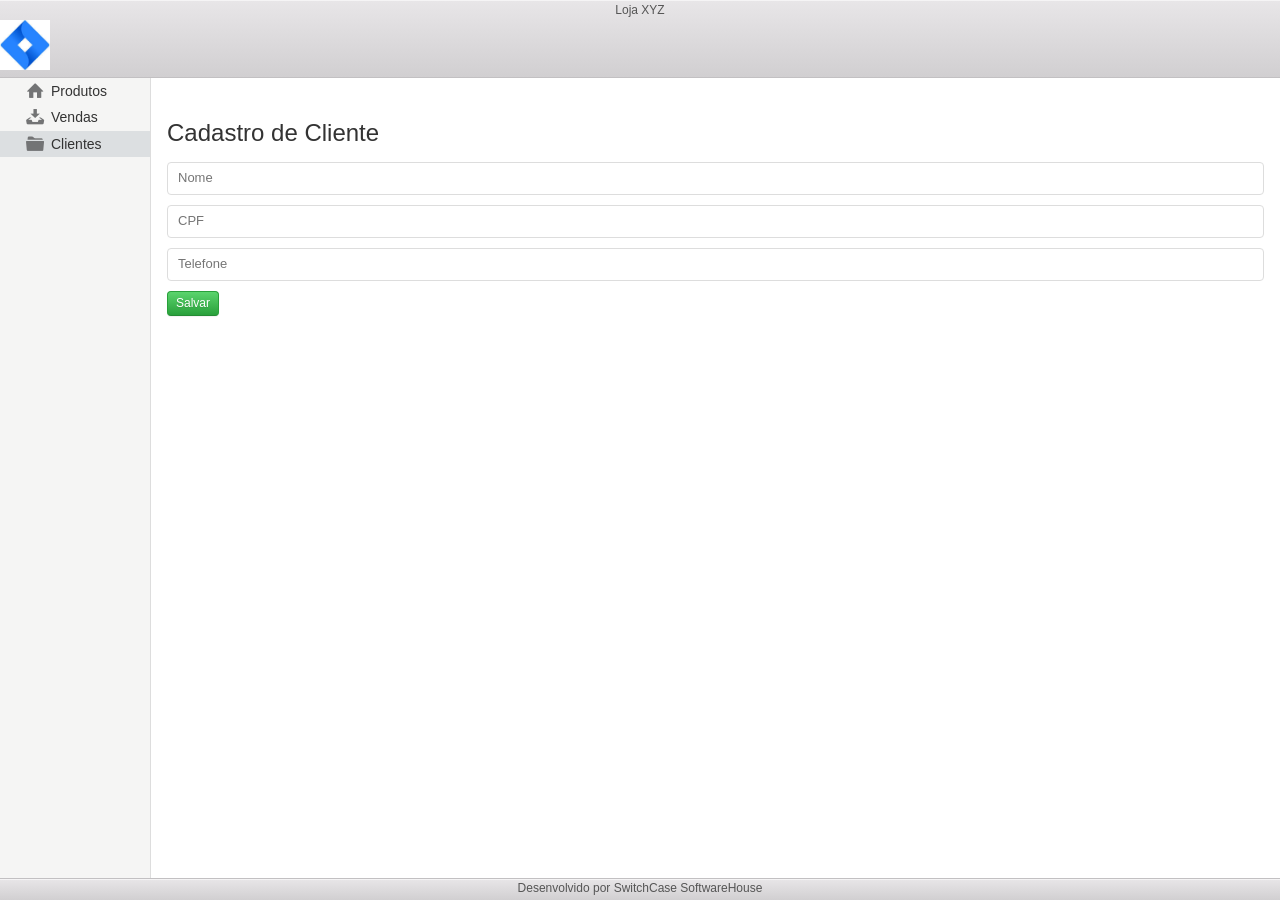
<file: cadastro-clientes.html>
<!DOCTYPE html>
<html>

<head>
    <title>Photon</title>
    <meta charset="utf-8">

    <!-- Stylesheets -->
    <link rel="stylesheet" href="css/photon.css" rel="stylesheet">
    <link rel="stylesheet" href="style.css" rel="stylesheet">


    <!-- Electron Javascript -->
    <!-- <script src="app.js" charset="utf-8"></script> -->
</head>

<body>
    <div class="window">
        <header class="toolbar toolbar-header">
            <h1 class="title">Loja XYZ</h1>
            <img src="logo.jpg" alt="" class="logo">
        </header>
        <div class="window-content">
            <div class="pane-group">
                <div class="pane-sm sidebar">
                    <nav class="nav-group">
                        <a class="nav-group-item " href="produtos.html">
                            <span class="icon icon-home"></span>
                            Produtos
                        </a>
                        <a class="nav-group-item" href="vendas.html">
                            <span class="icon icon-download"></span>
                            Vendas
                        </a>
                        <a class="nav-group-item active" href="index.html">
                            <span class="icon icon-folder"></span>
                            Clientes
                        </a>
                    </nav>
                </div>
                <div class="pane">
                    <form id="cadastro-cliente" action="" class="pane-body">
                        <h3>Cadastro de Cliente</h3>
                        <div class="form-group">
                            <input type="text" class="form-control" id="nome" placeholder="Nome">
                        </div>
                        <div class="form-group">
                            <input type="text" class="form-control" id="cpf" placeholder="CPF">
                        </div>
                        <div class="form-group">
                            <input type="text" class="form-control" id="telefone" placeholder="Telefone">
                        </div>
                        <button id="salvar" class="btn btn-positive">Salvar</button>
                    </form>
                </div>
            </div>
        </div>
        <footer class="toolbar toolbar-footer">
            <h1 class="title">Desenvolvido por SwitchCase SoftwareHouse</h1>
        </footer>
    </div>
</body>
<script src="./renderer.js"></script>

</html>
</file>
<file: css/photon.css>
/*!
 * =====================================================
 * Photon v0.1.2
 * Copyright 2015 Connor Sears
 * Licensed under MIT (https://github.com/connors/proton/blob/master/LICENSE)
 *
 * v0.1.2 designed by @connors.
 * =====================================================
 */

@charset "UTF-8";
audio,
canvas,
progress,
video {
  vertical-align: baseline;
}

audio:not([controls]) {
  display: none;
}

a:active,
a:hover {
  outline: 0;
}

abbr[title] {
  border-bottom: 1px dotted;
}

b,
strong {
  font-weight: bold;
}

dfn {
  font-style: italic;
}

h1 {
  font-size: 2em;
  margin: 0.67em 0;
}

small {
  font-size: 80%;
}

sub,
sup {
  font-size: 75%;
  line-height: 0;
  position: relative;
  vertical-align: baseline;
}

sup {
  top: -0.5em;
}

sub {
  bottom: -0.25em;
}

pre {
  overflow: auto;
}

code,
kbd,
pre,
samp {
  font-family: monospace, monospace;
  font-size: 1em;
}

button,
input,
optgroup,
select,
textarea {
  color: inherit;
  font: inherit;
  margin: 0;
}

input[type="number"]::-webkit-inner-spin-button,
input[type="number"]::-webkit-outer-spin-button {
  height: auto;
}

input[type="search"] {
  -webkit-appearance: textfield;
  box-sizing: content-box;
}

input[type="search"]::-webkit-search-cancel-button,
input[type="search"]::-webkit-search-decoration {
  -webkit-appearance: none;
}

fieldset {
  border: 1px solid #c0c0c0;
  margin: 0 2px;
  padding: 0.35em 0.625em 0.75em;
}

legend {
  border: 0;
  padding: 0;
}

table {
  border-collapse: collapse;
  border-spacing: 0;
}

td,
th {
  padding: 0;
}

* {
  cursor: default;
  -webkit-user-drag: text;
  -webkit-user-select: none;
  -webkit-box-sizing: border-box;
  box-sizing: border-box;
}

html {
  height: 100%;
  width: 100%;
  overflow: hidden;
}

body {
  height: 100%;
  padding: 0;
  margin: 0;
  font-family: system, -apple-system, ".SFNSDisplay-Regular", "Helvetica Neue", Helvetica, "Segoe UI", sans-serif;
  font-size: 13px;
  line-height: 1.6;
  color: #333;
  background-color: transparent;
}

hr {
  margin: 15px 0;
  overflow: hidden;
  background: transparent;
  border: 0;
  border-bottom: 1px solid #ddd;
}

h1, h2, h3, h4, h5, h6 {
  margin-top: 20px;
  margin-bottom: 10px;
  font-weight: 500;
  white-space: nowrap;
  overflow: hidden;
  text-overflow: ellipsis;
}

h1 {
  font-size: 36px;
}

h2 {
  font-size: 30px;
}

h3 {
  font-size: 24px;
}

h4 {
  font-size: 18px;
}

h5 {
  font-size: 14px;
}

h6 {
  font-size: 12px;
}

.window {
  position: absolute;
  top: 0;
  right: 0;
  bottom: 0;
  left: 0;
  display: flex;
  flex-direction: column;
  background-color: #fff;
}

.window-content {
  position: relative;
  overflow-y: auto;
  display: flex;
  flex: 1;
}

.selectable-text {
  cursor: text;
  -webkit-user-select: text;
}

.text-center {
  text-align: center;
}

.text-right {
  text-align: right;
}

.text-left {
  text-align: left;
}

.pull-left {
  float: left;
}

.pull-right {
  float: right;
}

.padded {
  padding: 10px;
}

.padded-less {
  padding: 5px;
}

.padded-more {
  padding: 20px;
}

.padded-vertically {
  padding-top: 10px;
  padding-bottom: 10px;
}

.padded-vertically-less {
  padding-top: 5px;
  padding-bottom: 5px;
}

.padded-vertically-more {
  padding-top: 20px;
  padding-bottom: 20px;
}

.padded-horizontally {
  padding-right: 10px;
  padding-left: 10px;
}

.padded-horizontally-less {
  padding-right: 5px;
  padding-left: 5px;
}

.padded-horizontally-more {
  padding-right: 20px;
  padding-left: 20px;
}

.padded-top {
  padding-top: 10px;
}

.padded-top-less {
  padding-top: 5px;
}

.padded-top-more {
  padding-top: 20px;
}

.padded-bottom {
  padding-bottom: 10px;
}

.padded-bottom-less {
  padding-bottom: 5px;
}

.padded-bottom-more {
  padding-bottom: 20px;
}

.sidebar {
  background-color: #f5f5f4;
}

.draggable {
  -webkit-app-region: drag;
}

.clearfix:before, .clearfix:after {
  display: table;
  content: " ";
}
.clearfix:after {
  clear: both;
}

.btn {
  display: inline-block;
  padding: 3px 8px;
  margin-bottom: 0;
  font-size: 12px;
  line-height: 1.4;
  text-align: center;
  white-space: nowrap;
  vertical-align: middle;
  cursor: default;
  background-image: none;
  border: 1px solid transparent;
  border-radius: 4px;
  box-shadow: 0 1px 1px rgba(0, 0, 0, 0.06);
  -webkit-app-region: no-drag;
}
.btn:focus {
  outline: none;
  box-shadow: none;
}

.btn-mini {
  padding: 2px 6px;
}

.btn-large {
  padding: 6px 12px;
}

.btn-form {
  padding-right: 20px;
  padding-left: 20px;
}

.btn-default {
  color: #333;
  border-top-color: #c2c0c2;
  border-right-color: #c2c0c2;
  border-bottom-color: #a19fa1;
  border-left-color: #c2c0c2;
  background-color: #fcfcfc;
  background-image: -webkit-gradient(linear, left top, left bottom, color-stop(0%, #fcfcfc), color-stop(100%, #f1f1f1));
  background-image: -webkit-linear-gradient(top, #fcfcfc 0%, #f1f1f1 100%);
  background-image: linear-gradient(to bottom, #fcfcfc 0%, #f1f1f1 100%);
}
.btn-default:active {
  background-color: #ddd;
  background-image: none;
}

.btn-primary,
.btn-positive,
.btn-negative,
.btn-warning {
  color: #fff;
  text-shadow: 0 1px 1px rgba(0, 0, 0, 0.1);
}

.btn-primary {
  border-color: #388df8;
  border-bottom-color: #0866dc;
  background-color: #6eb4f7;
  background-image: -webkit-gradient(linear, left top, left bottom, color-stop(0%, #6eb4f7), color-stop(100%, #1a82fb));
  background-image: -webkit-linear-gradient(top, #6eb4f7 0%, #1a82fb 100%);
  background-image: linear-gradient(to bottom, #6eb4f7 0%, #1a82fb 100%);
}
.btn-primary:active {
  background-color: #3e9bf4;
  background-image: -webkit-gradient(linear, left top, left bottom, color-stop(0%, #3e9bf4), color-stop(100%, #0469de));
  background-image: -webkit-linear-gradient(top, #3e9bf4 0%, #0469de 100%);
  background-image: linear-gradient(to bottom, #3e9bf4 0%, #0469de 100%);
}

.btn-positive {
  border-color: #29a03b;
  border-bottom-color: #248b34;
  background-color: #5bd46d;
  background-image: -webkit-gradient(linear, left top, left bottom, color-stop(0%, #5bd46d), color-stop(100%, #29a03b));
  background-image: -webkit-linear-gradient(top, #5bd46d 0%, #29a03b 100%);
  background-image: linear-gradient(to bottom, #5bd46d 0%, #29a03b 100%);
}
.btn-positive:active {
  background-color: #34c84a;
  background-image: -webkit-gradient(linear, left top, left bottom, color-stop(0%, #34c84a), color-stop(100%, #248b34));
  background-image: -webkit-linear-gradient(top, #34c84a 0%, #248b34 100%);
  background-image: linear-gradient(to bottom, #34c84a 0%, #248b34 100%);
}

.btn-negative {
  border-color: #fb2f29;
  border-bottom-color: #fb1710;
  background-color: #fd918d;
  background-image: -webkit-gradient(linear, left top, left bottom, color-stop(0%, #fd918d), color-stop(100%, #fb2f29));
  background-image: -webkit-linear-gradient(top, #fd918d 0%, #fb2f29 100%);
  background-image: linear-gradient(to bottom, #fd918d 0%, #fb2f29 100%);
}
.btn-negative:active {
  background-color: #fc605b;
  background-image: -webkit-gradient(linear, left top, left bottom, color-stop(0%, #fc605b), color-stop(100%, #fb1710));
  background-image: -webkit-linear-gradient(top, #fc605b 0%, #fb1710 100%);
  background-image: linear-gradient(to bottom, #fc605b 0%, #fb1710 100%);
}

.btn-warning {
  border-color: #fcaa0e;
  border-bottom-color: #ee9d02;
  background-color: #fece72;
  background-image: -webkit-gradient(linear, left top, left bottom, color-stop(0%, #fece72), color-stop(100%, #fcaa0e));
  background-image: -webkit-linear-gradient(top, #fece72 0%, #fcaa0e 100%);
  background-image: linear-gradient(to bottom, #fece72 0%, #fcaa0e 100%);
}
.btn-warning:active {
  background-color: #fdbc40;
  background-image: -webkit-gradient(linear, left top, left bottom, color-stop(0%, #fdbc40), color-stop(100%, #ee9d02));
  background-image: -webkit-linear-gradient(top, #fdbc40 0%, #ee9d02 100%);
  background-image: linear-gradient(to bottom, #fdbc40 0%, #ee9d02 100%);
}

.btn .icon {
  float: left;
  width: 14px;
  height: 14px;
  margin-top: 1px;
  margin-bottom: 1px;
  color: #737475;
  font-size: 14px;
  line-height: 1;
}

.btn .icon-text {
  margin-right: 5px;
}

.btn-dropdown:after {
  font-family: "photon-entypo";
  margin-left: 5px;
  content: "";
}

.btn-group {
  position: relative;
  display: inline-block;
  vertical-align: middle;
  -webkit-app-region: no-drag;
}
.btn-group .btn {
  position: relative;
  float: left;
}
.btn-group .btn:focus, .btn-group .btn:active {
  z-index: 2;
}
.btn-group .btn.active {
  z-index: 3;
}

.btn-group .btn + .btn,
.btn-group .btn + .btn-group,
.btn-group .btn-group + .btn,
.btn-group .btn-group + .btn-group {
  margin-left: -1px;
}
.btn-group > .btn:first-child {
  border-top-right-radius: 0;
  border-bottom-right-radius: 0;
}
.btn-group > .btn:last-child {
  border-top-left-radius: 0;
  border-bottom-left-radius: 0;
}
.btn-group > .btn:not(:first-child):not(:last-child) {
  border-radius: 0;
}
.btn-group .btn + .btn {
  border-left: 1px solid #c2c0c2;
}
.btn-group .btn + .btn.active {
  border-left: 0;
}
.btn-group .active {
  color: #fff;
  border: 1px solid transparent;
  background-color: #6d6c6d;
  background-image: none;
}
.btn-group .active .icon {
  color: #fff;
}

.toolbar {
  min-height: 22px;
  box-shadow: inset 0 1px 0 #f5f4f5;
  background-color: #e8e6e8;
  background-image: -webkit-gradient(linear, left top, left bottom, color-stop(0%, #e8e6e8), color-stop(100%, #d1cfd1));
  background-image: -webkit-linear-gradient(top, #e8e6e8 0%, #d1cfd1 100%);
  background-image: linear-gradient(to bottom, #e8e6e8 0%, #d1cfd1 100%);
}
.toolbar:before, .toolbar:after {
  display: table;
  content: " ";
}
.toolbar:after {
  clear: both;
}

.toolbar-header {
  border-bottom: 1px solid #c2c0c2;
}
.toolbar-header .title {
  margin-top: 1px;
}

.toolbar-footer {
  border-top: 1px solid #c2c0c2;
  -webkit-app-region: drag;
}

.title {
  margin: 0;
  font-size: 12px;
  font-weight: 400;
  text-align: center;
  color: #555;
  cursor: default;
}

.toolbar-borderless {
  border-top: 0;
  border-bottom: 0;
}

.toolbar-actions {
  margin-top: 4px;
  margin-bottom: 3px;
  padding-right: 3px;
  padding-left: 3px;
  padding-bottom: 3px;
  -webkit-app-region: drag;
}
.toolbar-actions:before, .toolbar-actions:after {
  display: table;
  content: " ";
}
.toolbar-actions:after {
  clear: both;
}
.toolbar-actions > .btn,
.toolbar-actions > .btn-group {
  margin-left: 4px;
  margin-right: 4px;
}

label {
  display: inline-block;
  font-size: 13px;
  margin-bottom: 5px;
  white-space: nowrap;
  overflow: hidden;
  text-overflow: ellipsis;
}

input[type="search"] {
  box-sizing: border-box;
}

input[type="radio"],
input[type="checkbox"] {
  margin: 4px 0 0;
  line-height: normal;
}

.form-control {
  display: inline-block;
  width: 100%;
  min-height: 25px;
  padding: 5px 10px;
  font-size: 13px;
  line-height: 1.6;
  background-color: #fff;
  border: 1px solid #ddd;
  border-radius: 4px;
  outline: none;
}
.form-control:focus {
  border-color: #6db3fd;
  box-shadow: 3px 3px 0 #6db3fd, -3px -3px 0 #6db3fd, -3px 3px 0 #6db3fd, 3px -3px 0 #6db3fd;
}

textarea {
  height: auto;
}

.form-group {
  margin-bottom: 10px;
}

.radio,
.checkbox {
  position: relative;
  display: block;
  margin-top: 10px;
  margin-bottom: 10px;
}
.radio label,
.checkbox label {
  padding-left: 20px;
  margin-bottom: 0;
  font-weight: normal;
}

.radio input[type="radio"],
.radio-inline input[type="radio"],
.checkbox input[type="checkbox"],
.checkbox-inline input[type="checkbox"] {
  position: absolute;
  margin-left: -20px;
  margin-top: 4px;
}

.form-actions .btn {
  margin-right: 10px;
}
.form-actions .btn:last-child {
  margin-right: 0;
}

.pane-group {
  position: absolute;
  top: 0;
  right: 0;
  bottom: 0;
  left: 0;
  display: flex;
}

.pane {
  position: relative;
  overflow-y: auto;
  flex: 1;
  border-left: 1px solid #ddd;
}
.pane:first-child {
  border-left: 0;
}

.pane-sm {
  max-width: 220px;
  min-width: 150px;
}

.pane-mini {
  width: 80px;
  flex: none;
}

.pane-one-fourth {
  width: 25%;
  flex: none;
}

.pane-one-third {
  width: 33.3%;
}

img {
  -webkit-user-drag: text;
}

.img-circle {
  border-radius: 50%;
}

.img-rounded {
  border-radius: 4px;
}

.list-group {
  width: 100%;
  list-style: none;
  margin: 0;
  padding: 0;
}
.list-group * {
  margin: 0;
  white-space: nowrap;
  overflow: hidden;
  text-overflow: ellipsis;
}

.list-group-item {
  padding: 10px;
  font-size: 12px;
  color: #414142;
  border-top: 1px solid #ddd;
}
.list-group-item:first-child {
  border-top: 0;
}
.list-group-item.active, .list-group-item.selected {
  color: #fff;
  background-color: #116cd6;
}

.list-group-header {
  padding: 10px;
}

.media-object {
  margin-top: 3px;
}

.media-object.pull-left {
  margin-right: 10px;
}

.media-object.pull-right {
  margin-left: 10px;
}

.media-body {
  overflow: hidden;
}

.nav-group {
  font-size: 14px;
}

.nav-group-item {
  padding: 2px 10px 2px 25px;
  display: block;
  color: #333;
  text-decoration: none;
  white-space: nowrap;
  overflow: hidden;
  text-overflow: ellipsis;
}
.nav-group-item:active, .nav-group-item.active {
  background-color: #dcdfe1;
}
.nav-group-item .icon {
  width: 19px;
  height: 18px;
  float: left;
  color: #737475;
  margin-top: -3px;
  margin-right: 7px;
  font-size: 18px;
  text-align: center;
}

.nav-group-title {
  margin: 0;
  padding: 10px 10px 2px;
  font-size: 12px;
  font-weight: 500;
  color: #666666;
}

@font-face {
  font-family: "photon-entypo";
  src: url("../fonts/photon-entypo.eot");
  src: url("../fonts/photon-entypo.eot?#iefix") format("eot"), url("../fonts/photon-entypo.woff") format("woff"), url("../fonts/photon-entypo.ttf") format("truetype");
  font-weight: normal;
  font-style: normal;
}
.icon:before {
  position: relative;
  display: inline-block;
  font-family: "photon-entypo";
  speak: none;
  font-size: 100%;
  font-style: normal;
  font-weight: normal;
  font-variant: normal;
  text-transform: none;
  line-height: 1;
  -webkit-font-smoothing: antialiased;
  -moz-osx-font-smoothing: grayscale;
}

.icon-note:before {
  content: '\e800';
}

/* '' */
.icon-note-beamed:before {
  content: '\e801';
}

/* '' */
.icon-music:before {
  content: '\e802';
}

/* '' */
.icon-search:before {
  content: '\e803';
}

/* '' */
.icon-flashlight:before {
  content: '\e804';
}

/* '' */
.icon-mail:before {
  content: '\e805';
}

/* '' */
.icon-heart:before {
  content: '\e806';
}

/* '' */
.icon-heart-empty:before {
  content: '\e807';
}

/* '' */
.icon-star:before {
  content: '\e808';
}

/* '' */
.icon-star-empty:before {
  content: '\e809';
}

/* '' */
.icon-user:before {
  content: '\e80a';
}

/* '' */
.icon-users:before {
  content: '\e80b';
}

/* '' */
.icon-user-add:before {
  content: '\e80c';
}

/* '' */
.icon-video:before {
  content: '\e80d';
}

/* '' */
.icon-picture:before {
  content: '\e80e';
}

/* '' */
.icon-camera:before {
  content: '\e80f';
}

/* '' */
.icon-layout:before {
  content: '\e810';
}

/* '' */
.icon-menu:before {
  content: '\e811';
}

/* '' */
.icon-check:before {
  content: '\e812';
}

/* '' */
.icon-cancel:before {
  content: '\e813';
}

/* '' */
.icon-cancel-circled:before {
  content: '\e814';
}

/* '' */
.icon-cancel-squared:before {
  content: '\e815';
}

/* '' */
.icon-plus:before {
  content: '\e816';
}

/* '' */
.icon-plus-circled:before {
  content: '\e817';
}

/* '' */
.icon-plus-squared:before {
  content: '\e818';
}

/* '' */
.icon-minus:before {
  content: '\e819';
}

/* '' */
.icon-minus-circled:before {
  content: '\e81a';
}

/* '' */
.icon-minus-squared:before {
  content: '\e81b';
}

/* '' */
.icon-help:before {
  content: '\e81c';
}

/* '' */
.icon-help-circled:before {
  content: '\e81d';
}

/* '' */
.icon-info:before {
  content: '\e81e';
}

/* '' */
.icon-info-circled:before {
  content: '\e81f';
}

/* '' */
.icon-back:before {
  content: '\e820';
}

/* '' */
.icon-home:before {
  content: '\e821';
}

/* '' */
.icon-link:before {
  content: '\e822';
}

/* '' */
.icon-attach:before {
  content: '\e823';
}

/* '' */
.icon-lock:before {
  content: '\e824';
}

/* '' */
.icon-lock-open:before {
  content: '\e825';
}

/* '' */
.icon-eye:before {
  content: '\e826';
}

/* '' */
.icon-tag:before {
  content: '\e827';
}

/* '' */
.icon-bookmark:before {
  content: '\e828';
}

/* '' */
.icon-bookmarks:before {
  content: '\e829';
}

/* '' */
.icon-flag:before {
  content: '\e82a';
}

/* '' */
.icon-thumbs-up:before {
  content: '\e82b';
}

/* '' */
.icon-thumbs-down:before {
  content: '\e82c';
}

/* '' */
.icon-download:before {
  content: '\e82d';
}

/* '' */
.icon-upload:before {
  content: '\e82e';
}

/* '' */
.icon-upload-cloud:before {
  content: '\e82f';
}

/* '' */
.icon-reply:before {
  content: '\e830';
}

/* '' */
.icon-reply-all:before {
  content: '\e831';
}

/* '' */
.icon-forward:before {
  content: '\e832';
}

/* '' */
.icon-quote:before {
  content: '\e833';
}

/* '' */
.icon-code:before {
  content: '\e834';
}

/* '' */
.icon-export:before {
  content: '\e835';
}

/* '' */
.icon-pencil:before {
  content: '\e836';
}

/* '' */
.icon-feather:before {
  content: '\e837';
}

/* '' */
.icon-print:before {
  content: '\e838';
}

/* '' */
.icon-retweet:before {
  content: '\e839';
}

/* '' */
.icon-keyboard:before {
  content: '\e83a';
}

/* '' */
.icon-comment:before {
  content: '\e83b';
}

/* '' */
.icon-chat:before {
  content: '\e83c';
}

/* '' */
.icon-bell:before {
  content: '\e83d';
}

/* '' */
.icon-attention:before {
  content: '\e83e';
}

/* '' */
.icon-alert:before {
  content: '\e83f';
}

/* '' */
.icon-vcard:before {
  content: '\e840';
}

/* '' */
.icon-address:before {
  content: '\e841';
}

/* '' */
.icon-location:before {
  content: '\e842';
}

/* '' */
.icon-map:before {
  content: '\e843';
}

/* '' */
.icon-direction:before {
  content: '\e844';
}

/* '' */
.icon-compass:before {
  content: '\e845';
}

/* '' */
.icon-cup:before {
  content: '\e846';
}

/* '' */
.icon-trash:before {
  content: '\e847';
}

/* '' */
.icon-doc:before {
  content: '\e848';
}

/* '' */
.icon-docs:before {
  content: '\e849';
}

/* '' */
.icon-doc-landscape:before {
  content: '\e84a';
}

/* '' */
.icon-doc-text:before {
  content: '\e84b';
}

/* '' */
.icon-doc-text-inv:before {
  content: '\e84c';
}

/* '' */
.icon-newspaper:before {
  content: '\e84d';
}

/* '' */
.icon-book-open:before {
  content: '\e84e';
}

/* '' */
.icon-book:before {
  content: '\e84f';
}

/* '' */
.icon-folder:before {
  content: '\e850';
}

/* '' */
.icon-archive:before {
  content: '\e851';
}

/* '' */
.icon-box:before {
  content: '\e852';
}

/* '' */
.icon-rss:before {
  content: '\e853';
}

/* '' */
.icon-phone:before {
  content: '\e854';
}

/* '' */
.icon-cog:before {
  content: '\e855';
}

/* '' */
.icon-tools:before {
  content: '\e856';
}

/* '' */
.icon-share:before {
  content: '\e857';
}

/* '' */
.icon-shareable:before {
  content: '\e858';
}

/* '' */
.icon-basket:before {
  content: '\e859';
}

/* '' */
.icon-bag:before {
  content: '\e85a';
}

/* '' */
.icon-calendar:before {
  content: '\e85b';
}

/* '' */
.icon-login:before {
  content: '\e85c';
}

/* '' */
.icon-logout:before {
  content: '\e85d';
}

/* '' */
.icon-mic:before {
  content: '\e85e';
}

/* '' */
.icon-mute:before {
  content: '\e85f';
}

/* '' */
.icon-sound:before {
  content: '\e860';
}

/* '' */
.icon-volume:before {
  content: '\e861';
}

/* '' */
.icon-clock:before {
  content: '\e862';
}

/* '' */
.icon-hourglass:before {
  content: '\e863';
}

/* '' */
.icon-lamp:before {
  content: '\e864';
}

/* '' */
.icon-light-down:before {
  content: '\e865';
}

/* '' */
.icon-light-up:before {
  content: '\e866';
}

/* '' */
.icon-adjust:before {
  content: '\e867';
}

/* '' */
.icon-block:before {
  content: '\e868';
}

/* '' */
.icon-resize-full:before {
  content: '\e869';
}

/* '' */
.icon-resize-small:before {
  content: '\e86a';
}

/* '' */
.icon-popup:before {
  content: '\e86b';
}

/* '' */
.icon-publish:before {
  content: '\e86c';
}

/* '' */
.icon-window:before {
  content: '\e86d';
}

/* '' */
.icon-arrow-combo:before {
  content: '\e86e';
}

/* '' */
.icon-down-circled:before {
  content: '\e86f';
}

/* '' */
.icon-left-circled:before {
  content: '\e870';
}

/* '' */
.icon-right-circled:before {
  content: '\e871';
}

/* '' */
.icon-up-circled:before {
  content: '\e872';
}

/* '' */
.icon-down-open:before {
  content: '\e873';
}

/* '' */
.icon-left-open:before {
  content: '\e874';
}

/* '' */
.icon-right-open:before {
  content: '\e875';
}

/* '' */
.icon-up-open:before {
  content: '\e876';
}

/* '' */
.icon-down-open-mini:before {
  content: '\e877';
}

/* '' */
.icon-left-open-mini:before {
  content: '\e878';
}

/* '' */
.icon-right-open-mini:before {
  content: '\e879';
}

/* '' */
.icon-up-open-mini:before {
  content: '\e87a';
}

/* '' */
.icon-down-open-big:before {
  content: '\e87b';
}

/* '' */
.icon-left-open-big:before {
  content: '\e87c';
}

/* '' */
.icon-right-open-big:before {
  content: '\e87d';
}

/* '' */
.icon-up-open-big:before {
  content: '\e87e';
}

/* '' */
.icon-down:before {
  content: '\e87f';
}

/* '' */
.icon-left:before {
  content: '\e880';
}

/* '' */
.icon-right:before {
  content: '\e881';
}

/* '' */
.icon-up:before {
  content: '\e882';
}

/* '' */
.icon-down-dir:before {
  content: '\e883';
}

/* '' */
.icon-left-dir:before {
  content: '\e884';
}

/* '' */
.icon-right-dir:before {
  content: '\e885';
}

/* '' */
.icon-up-dir:before {
  content: '\e886';
}

/* '' */
.icon-down-bold:before {
  content: '\e887';
}

/* '' */
.icon-left-bold:before {
  content: '\e888';
}

/* '' */
.icon-right-bold:before {
  content: '\e889';
}

/* '' */
.icon-up-bold:before {
  content: '\e88a';
}

/* '' */
.icon-down-thin:before {
  content: '\e88b';
}

/* '' */
.icon-left-thin:before {
  content: '\e88c';
}

/* '' */
.icon-right-thin:before {
  content: '\e88d';
}

/* '' */
.icon-up-thin:before {
  content: '\e88e';
}

/* '' */
.icon-ccw:before {
  content: '\e88f';
}

/* '' */
.icon-cw:before {
  content: '\e890';
}

/* '' */
.icon-arrows-ccw:before {
  content: '\e891';
}

/* '' */
.icon-level-down:before {
  content: '\e892';
}

/* '' */
.icon-level-up:before {
  content: '\e893';
}

/* '' */
.icon-shuffle:before {
  content: '\e894';
}

/* '' */
.icon-loop:before {
  content: '\e895';
}

/* '' */
.icon-switch:before {
  content: '\e896';
}

/* '' */
.icon-play:before {
  content: '\e897';
}

/* '' */
.icon-stop:before {
  content: '\e898';
}

/* '' */
.icon-pause:before {
  content: '\e899';
}

/* '' */
.icon-record:before {
  content: '\e89a';
}

/* '' */
.icon-to-end:before {
  content: '\e89b';
}

/* '' */
.icon-to-start:before {
  content: '\e89c';
}

/* '' */
.icon-fast-forward:before {
  content: '\e89d';
}

/* '' */
.icon-fast-backward:before {
  content: '\e89e';
}

/* '' */
.icon-progress-0:before {
  content: '\e89f';
}

/* '' */
.icon-progress-1:before {
  content: '\e8a0';
}

/* '' */
.icon-progress-2:before {
  content: '\e8a1';
}

/* '' */
.icon-progress-3:before {
  content: '\e8a2';
}

/* '' */
.icon-target:before {
  content: '\e8a3';
}

/* '' */
.icon-palette:before {
  content: '\e8a4';
}

/* '' */
.icon-list:before {
  content: '\e8a5';
}

/* '' */
.icon-list-add:before {
  content: '\e8a6';
}

/* '' */
.icon-signal:before {
  content: '\e8a7';
}

/* '' */
.icon-trophy:before {
  content: '\e8a8';
}

/* '' */
.icon-battery:before {
  content: '\e8a9';
}

/* '' */
.icon-back-in-time:before {
  content: '\e8aa';
}

/* '' */
.icon-monitor:before {
  content: '\e8ab';
}

/* '' */
.icon-mobile:before {
  content: '\e8ac';
}

/* '' */
.icon-network:before {
  content: '\e8ad';
}

/* '' */
.icon-cd:before {
  content: '\e8ae';
}

/* '' */
.icon-inbox:before {
  content: '\e8af';
}

/* '' */
.icon-install:before {
  content: '\e8b0';
}

/* '' */
.icon-globe:before {
  content: '\e8b1';
}

/* '' */
.icon-cloud:before {
  content: '\e8b2';
}

/* '' */
.icon-cloud-thunder:before {
  content: '\e8b3';
}

/* '' */
.icon-flash:before {
  content: '\e8b4';
}

/* '' */
.icon-moon:before {
  content: '\e8b5';
}

/* '' */
.icon-flight:before {
  content: '\e8b6';
}

/* '' */
.icon-paper-plane:before {
  content: '\e8b7';
}

/* '' */
.icon-leaf:before {
  content: '\e8b8';
}

/* '' */
.icon-lifebuoy:before {
  content: '\e8b9';
}

/* '' */
.icon-mouse:before {
  content: '\e8ba';
}

/* '' */
.icon-briefcase:before {
  content: '\e8bb';
}

/* '' */
.icon-suitcase:before {
  content: '\e8bc';
}

/* '' */
.icon-dot:before {
  content: '\e8bd';
}

/* '' */
.icon-dot-2:before {
  content: '\e8be';
}

/* '' */
.icon-dot-3:before {
  content: '\e8bf';
}

/* '' */
.icon-brush:before {
  content: '\e8c0';
}

/* '' */
.icon-magnet:before {
  content: '\e8c1';
}

/* '' */
.icon-infinity:before {
  content: '\e8c2';
}

/* '' */
.icon-erase:before {
  content: '\e8c3';
}

/* '' */
.icon-chart-pie:before {
  content: '\e8c4';
}

/* '' */
.icon-chart-line:before {
  content: '\e8c5';
}

/* '' */
.icon-chart-bar:before {
  content: '\e8c6';
}

/* '' */
.icon-chart-area:before {
  content: '\e8c7';
}

/* '' */
.icon-tape:before {
  content: '\e8c8';
}

/* '' */
.icon-graduation-cap:before {
  content: '\e8c9';
}

/* '' */
.icon-language:before {
  content: '\e8ca';
}

/* '' */
.icon-ticket:before {
  content: '\e8cb';
}

/* '' */
.icon-water:before {
  content: '\e8cc';
}

/* '' */
.icon-droplet:before {
  content: '\e8cd';
}

/* '' */
.icon-air:before {
  content: '\e8ce';
}

/* '' */
.icon-credit-card:before {
  content: '\e8cf';
}

/* '' */
.icon-floppy:before {
  content: '\e8d0';
}

/* '' */
.icon-clipboard:before {
  content: '\e8d1';
}

/* '' */
.icon-megaphone:before {
  content: '\e8d2';
}

/* '' */
.icon-database:before {
  content: '\e8d3';
}

/* '' */
.icon-drive:before {
  content: '\e8d4';
}

/* '' */
.icon-bucket:before {
  content: '\e8d5';
}

/* '' */
.icon-thermometer:before {
  content: '\e8d6';
}

/* '' */
.icon-key:before {
  content: '\e8d7';
}

/* '' */
.icon-flow-cascade:before {
  content: '\e8d8';
}

/* '' */
.icon-flow-branch:before {
  content: '\e8d9';
}

/* '' */
.icon-flow-tree:before {
  content: '\e8da';
}

/* '' */
.icon-flow-line:before {
  content: '\e8db';
}

/* '' */
.icon-flow-parallel:before {
  content: '\e8dc';
}

/* '' */
.icon-rocket:before {
  content: '\e8dd';
}

/* '' */
.icon-gauge:before {
  content: '\e8de';
}

/* '' */
.icon-traffic-cone:before {
  content: '\e8df';
}

/* '' */
.icon-cc:before {
  content: '\e8e0';
}

/* '' */
.icon-cc-by:before {
  content: '\e8e1';
}

/* '' */
.icon-cc-nc:before {
  content: '\e8e2';
}

/* '' */
.icon-cc-nc-eu:before {
  content: '\e8e3';
}

/* '' */
.icon-cc-nc-jp:before {
  content: '\e8e4';
}

/* '' */
.icon-cc-sa:before {
  content: '\e8e5';
}

/* '' */
.icon-cc-nd:before {
  content: '\e8e6';
}

/* '' */
.icon-cc-pd:before {
  content: '\e8e7';
}

/* '' */
.icon-cc-zero:before {
  content: '\e8e8';
}

/* '' */
.icon-cc-share:before {
  content: '\e8e9';
}

/* '' */
.icon-cc-remix:before {
  content: '\e8ea';
}

/* '' */
.icon-github:before {
  content: '\e8eb';
}

/* '' */
.icon-github-circled:before {
  content: '\e8ec';
}

/* '' */
.icon-flickr:before {
  content: '\e8ed';
}

/* '' */
.icon-flickr-circled:before {
  content: '\e8ee';
}

/* '' */
.icon-vimeo:before {
  content: '\e8ef';
}

/* '' */
.icon-vimeo-circled:before {
  content: '\e8f0';
}

/* '' */
.icon-twitter:before {
  content: '\e8f1';
}

/* '' */
.icon-twitter-circled:before {
  content: '\e8f2';
}

/* '' */
.icon-facebook:before {
  content: '\e8f3';
}

/* '' */
.icon-facebook-circled:before {
  content: '\e8f4';
}

/* '' */
.icon-facebook-squared:before {
  content: '\e8f5';
}

/* '' */
.icon-gplus:before {
  content: '\e8f6';
}

/* '' */
.icon-gplus-circled:before {
  content: '\e8f7';
}

/* '' */
.icon-pinterest:before {
  content: '\e8f8';
}

/* '' */
.icon-pinterest-circled:before {
  content: '\e8f9';
}

/* '' */
.icon-tumblr:before {
  content: '\e8fa';
}

/* '' */
.icon-tumblr-circled:before {
  content: '\e8fb';
}

/* '' */
.icon-linkedin:before {
  content: '\e8fc';
}

/* '' */
.icon-linkedin-circled:before {
  content: '\e8fd';
}

/* '' */
.icon-dribbble:before {
  content: '\e8fe';
}

/* '' */
.icon-dribbble-circled:before {
  content: '\e8ff';
}

/* '' */
.icon-stumbleupon:before {
  content: '\e900';
}

/* '' */
.icon-stumbleupon-circled:before {
  content: '\e901';
}

/* '' */
.icon-lastfm:before {
  content: '\e902';
}

/* '' */
.icon-lastfm-circled:before {
  content: '\e903';
}

/* '' */
.icon-rdio:before {
  content: '\e904';
}

/* '' */
.icon-rdio-circled:before {
  content: '\e905';
}

/* '' */
.icon-spotify:before {
  content: '\e906';
}

/* '' */
.icon-spotify-circled:before {
  content: '\e907';
}

/* '' */
.icon-qq:before {
  content: '\e908';
}

/* '' */
.icon-instagram:before {
  content: '\e909';
}

/* '' */
.icon-dropbox:before {
  content: '\e90a';
}

/* '' */
.icon-evernote:before {
  content: '\e90b';
}

/* '' */
.icon-flattr:before {
  content: '\e90c';
}

/* '' */
.icon-skype:before {
  content: '\e90d';
}

/* '' */
.icon-skype-circled:before {
  content: '\e90e';
}

/* '' */
.icon-renren:before {
  content: '\e90f';
}

/* '' */
.icon-sina-weibo:before {
  content: '\e910';
}

/* '' */
.icon-paypal:before {
  content: '\e911';
}

/* '' */
.icon-picasa:before {
  content: '\e912';
}

/* '' */
.icon-soundcloud:before {
  content: '\e913';
}

/* '' */
.icon-mixi:before {
  content: '\e914';
}

/* '' */
.icon-behance:before {
  content: '\e915';
}

/* '' */
.icon-google-circles:before {
  content: '\e916';
}

/* '' */
.icon-vkontakte:before {
  content: '\e917';
}

/* '' */
.icon-smashing:before {
  content: '\e918';
}

/* '' */
.icon-sweden:before {
  content: '\e919';
}

/* '' */
.icon-db-shape:before {
  content: '\e91a';
}

/* '' */
.icon-logo-db:before {
  content: '\e91b';
}

/* '' */
table {
  width: 100%;
  border: 0;
  border-collapse: separate;
  font-size: 12px;
  text-align: left;
}

thead {
  background-color: #f5f5f4;
}

tbody {
  background-color: #fff;
}

.table-striped tr:nth-child(even) {
  background-color: #f5f5f4;
}

tr:active,
.table-striped tr:active:nth-child(even) {
  color: #fff;
  background-color: #116cd6;
}

thead tr:active {
  color: #333;
  background-color: #f5f5f4;
}

th {
  font-weight: normal;
  border-right: 1px solid #ddd;
  border-bottom: 1px solid #ddd;
}

th,
td {
  padding: 2px 15px;
  white-space: nowrap;
  overflow: hidden;
  text-overflow: ellipsis;
}
th:last-child,
td:last-child {
  border-right: 0;
}

.tab-group {
  margin-top: -1px;
  display: flex;
  border-top: 1px solid #989698;
  border-bottom: 1px solid #989698;
}

.tab-item {
  position: relative;
  flex: 1;
  padding: 3px;
  font-size: 12px;
  text-align: center;
  border-left: 1px solid #989698;
  background-color: #b8b6b8;
  background-image: -webkit-gradient(linear, left top, left bottom, color-stop(0%, #b8b6b8), color-stop(100%, #b0aeb0));
  background-image: -webkit-linear-gradient(top, #b8b6b8 0%, #b0aeb0 100%);
  background-image: linear-gradient(to bottom, #b8b6b8 0%, #b0aeb0 100%);
}
.tab-item:first-child {
  border-left: 0;
}
.tab-item.active {
  background-color: #d4d2d4;
  background-image: -webkit-gradient(linear, left top, left bottom, color-stop(0%, #d4d2d4), color-stop(100%, #cccacc));
  background-image: -webkit-linear-gradient(top, #d4d2d4 0%, #cccacc 100%);
  background-image: linear-gradient(to bottom, #d4d2d4 0%, #cccacc 100%);
}
.tab-item .icon-close-tab {
  position: absolute;
  top: 50%;
  left: 5px;
  width: 15px;
  height: 15px;
  font-size: 15px;
  line-height: 15px;
  text-align: center;
  color: #666;
  opacity: 0;
  transition: opacity .1s linear, background-color .1s linear;
  border-radius: 3px;
  transform: translateY(-50%);
  z-index: 10;
}
.tab-item:after {
  position: absolute;
  top: 0;
  right: 0;
  bottom: 0;
  left: 0;
  content: "";
  background-color: rgba(0, 0, 0, 0.08);
  opacity: 0;
  transition: opacity .1s linear;
  z-index: 1;
}
.tab-item:hover:not(.active):after {
  opacity: 1;
}
.tab-item:hover .icon-close-tab {
  opacity: 1;
}
.tab-item .icon-close-tab:hover {
  background-color: rgba(0, 0, 0, 0.08);
}

.tab-item-fixed {
  flex: none;
  padding: 3px 10px;
}
</file>
<file: style.css>
.pane-body{
    padding: 1rem;
}
#modal{
    position: fixed;
    width: 100%;
    height: 100%;
    left: 0;
    top: 0;
    background-color: rgba(0, 0, 0, 0.7);
    z-index: 9000;
}
#modal .wrap{
    width: 60%;
    min-height: 30%;
    margin-left: 20%;
    margin-top: 10%;
    background-color: #fff;
}

.logo{
    width: 50px;
    height: 50px;
}
</file>
